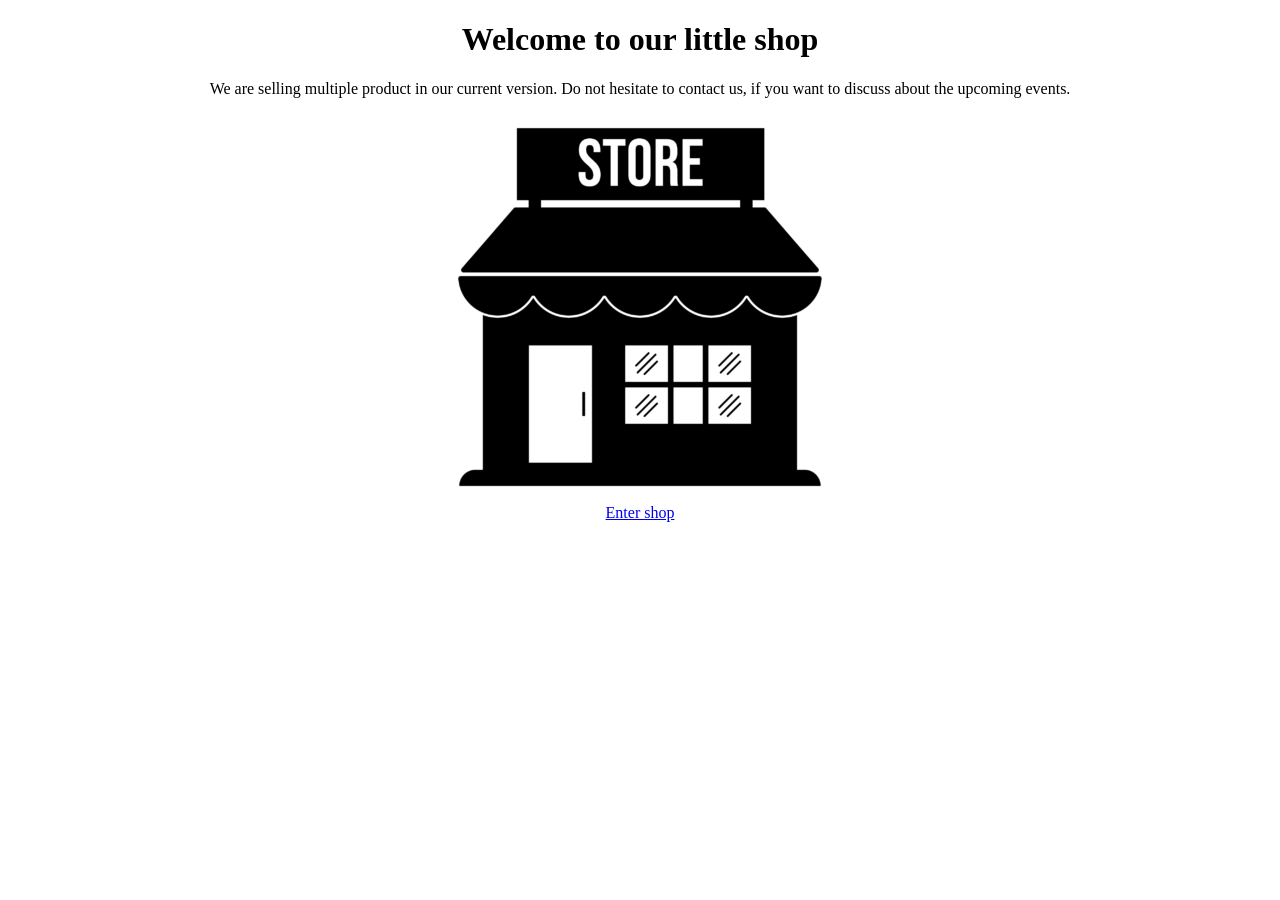
<file: src/index.html>
<!doctype html>
<html>
  <head>
    <link rel="stylesheet" href="css/main.css">
    <title>Little shop</title>
  </head>
  <body>
    <h1>
        Welcome to our little shop
    </h1>
    <div clas="container">
        <div class="info">
            <p>
                We are selling multiple product in our current version.
                Do not hesitate to contact us, if you want to discuss about the upcoming events.
            </p>
            <div>
                <img src="assets/shop.png" alt="Shop" width="580" height="386">
            </div>
            <div>
                <a href="shop.html">Enter shop</a>
            </div>
        </div>
    </div>
  </body>
</html>
</file>
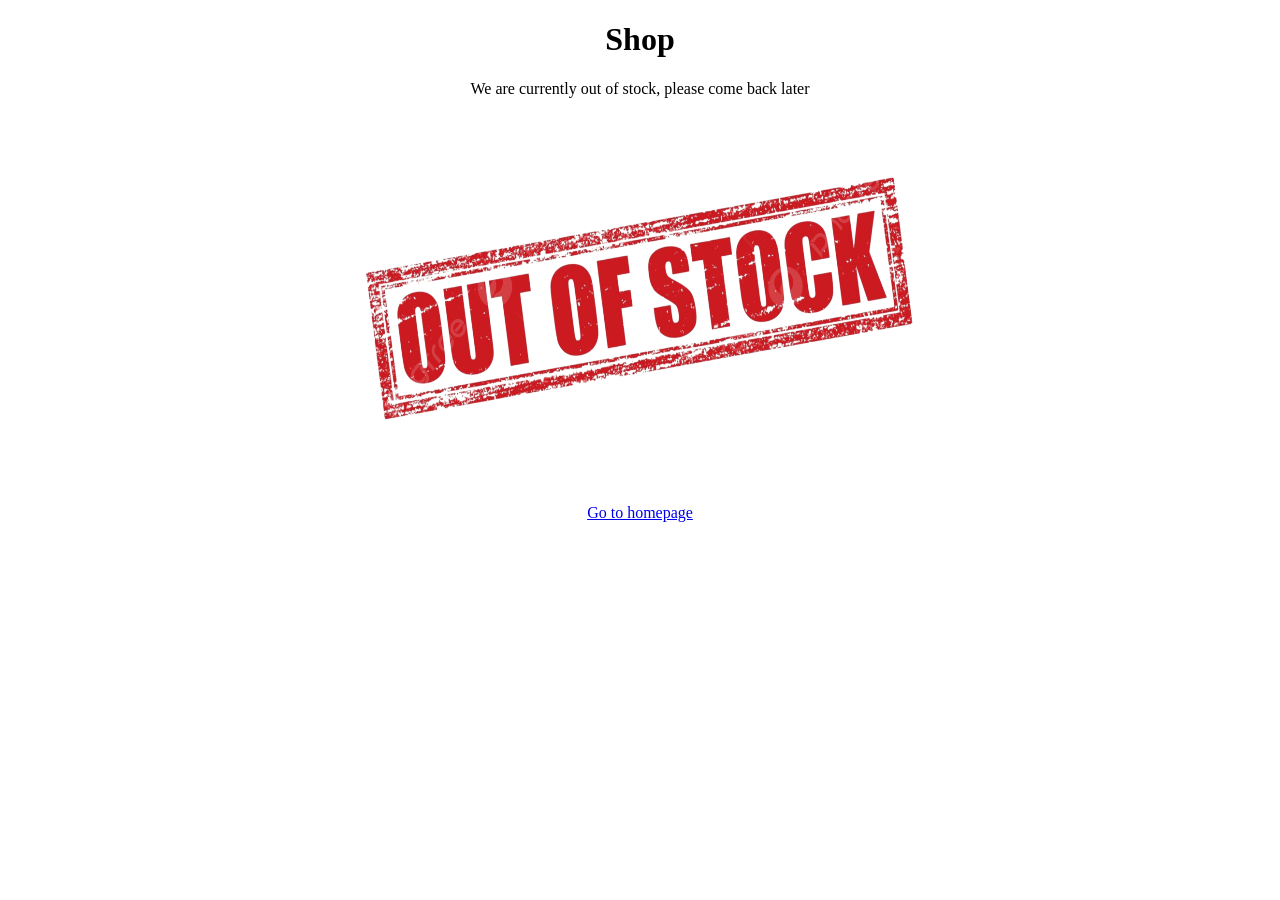
<file: src/shop.html>
<!doctype html>
<html>
  <head>
    <link rel="stylesheet" href="css/main.css">
    <title>Little shop</title>
  </head>
  <body>
    <h1>
        Shop
    </h1>
    <div clas="container">
        <div class="info">
            <p>
                We are currently out of stock, please come back later
            </p>
            <div>
                <img src="assets/out_of_stock.png" alt="Shop" width="580" height="386">
            </div>
            <div>
                <a href="index.html">Go to homepage</a>
            </div>
        </div>
    </div>
  </body>
</html>
</file>
<file: src/css/main.css>
body {
    width:80%;
    margin-left:auto;
    margin-right:auto;
}

html {
  text-align: center;
}

h1 {

}
</file>
